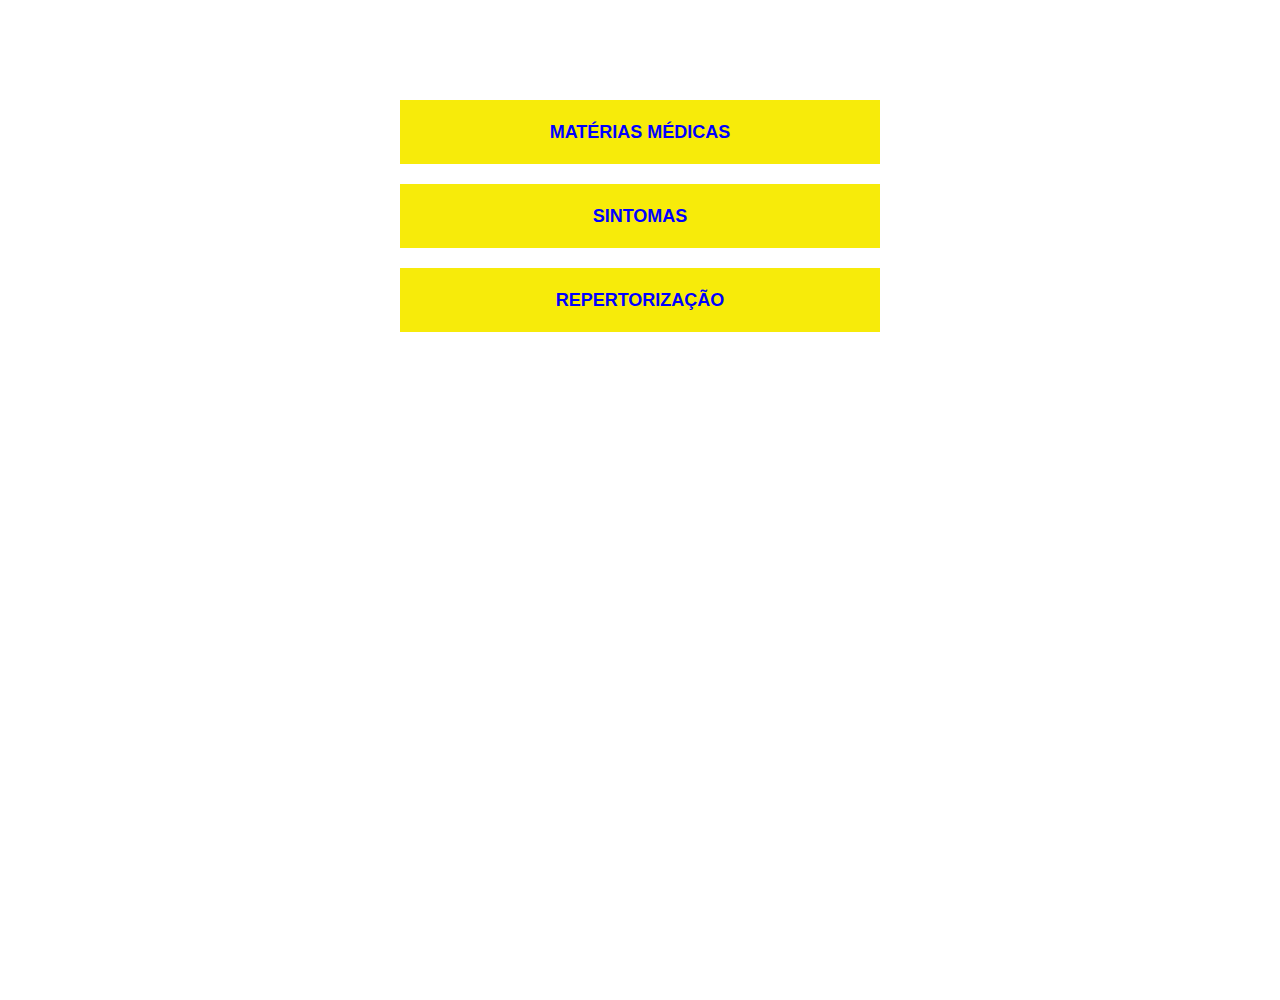
<file: index.html>
<!DOCTYPE html>
<html lang="en">
  <head>
    <meta charset="UTF-8" />
    <meta http-equiv="X-UA-Compatible" content="IE=edge" />
    <meta name="viewport" content="width=device-width, initial-scale=1.0" />
    <link rel="stylesheet" href="./css/index.css" />
    <title>TCC</title>
  </head>
  <body>
    <header></header>
    <main>
      <section class="apresentacao">
        <div class="apresentacao-links">
          <a href="./components/materias_medicas.html" class="apresentacao-links-link">MATÉRIAS MÉDICAS</a>
          <a href="./components/sintomas.html" class="apresentacao-links-link">SINTOMAS</a>
          <a href="./components/repertorizacao_options.html" class="apresentacao-links-link">REPERTORIZAÇÃO</a>
        </div>
      </section>
    </main>
    <footer></footer>
  </body>
</html>
</file>
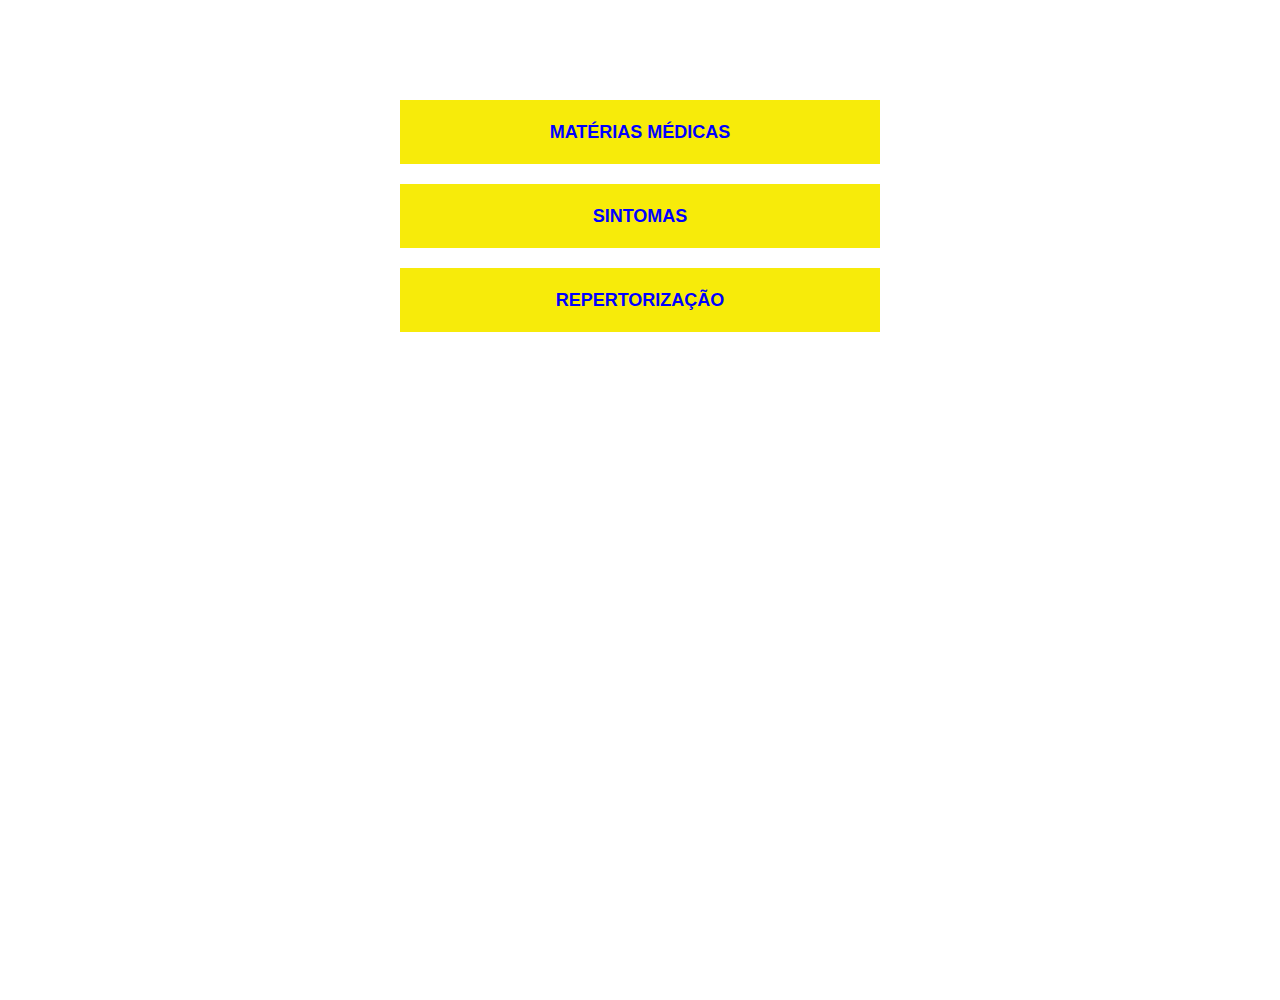
<file: components/index.html>
<!DOCTYPE html>
<html lang="en">
  <head>
    <meta charset="UTF-8" />
    <meta http-equiv="X-UA-Compatible" content="IE=edge" />
    <meta name="viewport" content="width=device-width, initial-scale=1.0" />
    <link rel="stylesheet" href="../css/index.css" />
    <title>TCC</title>
  </head>
  <body>
    <header></header>
    <main>
      <section class="apresentacao">
        <div class="apresentacao-links">
          <a href="materias_medicas.html" class="apresentacao-links-link">MATÉRIAS MÉDICAS</a>
          <a href="sintomas.html" class="apresentacao-links-link">SINTOMAS</a>
          <a href="repertorizacao_options.html" class="apresentacao-links-link">REPERTORIZAÇÃO</a>
        </div>
      </section>
    </main>
    <footer></footer>
  </body>
</html>
</file>
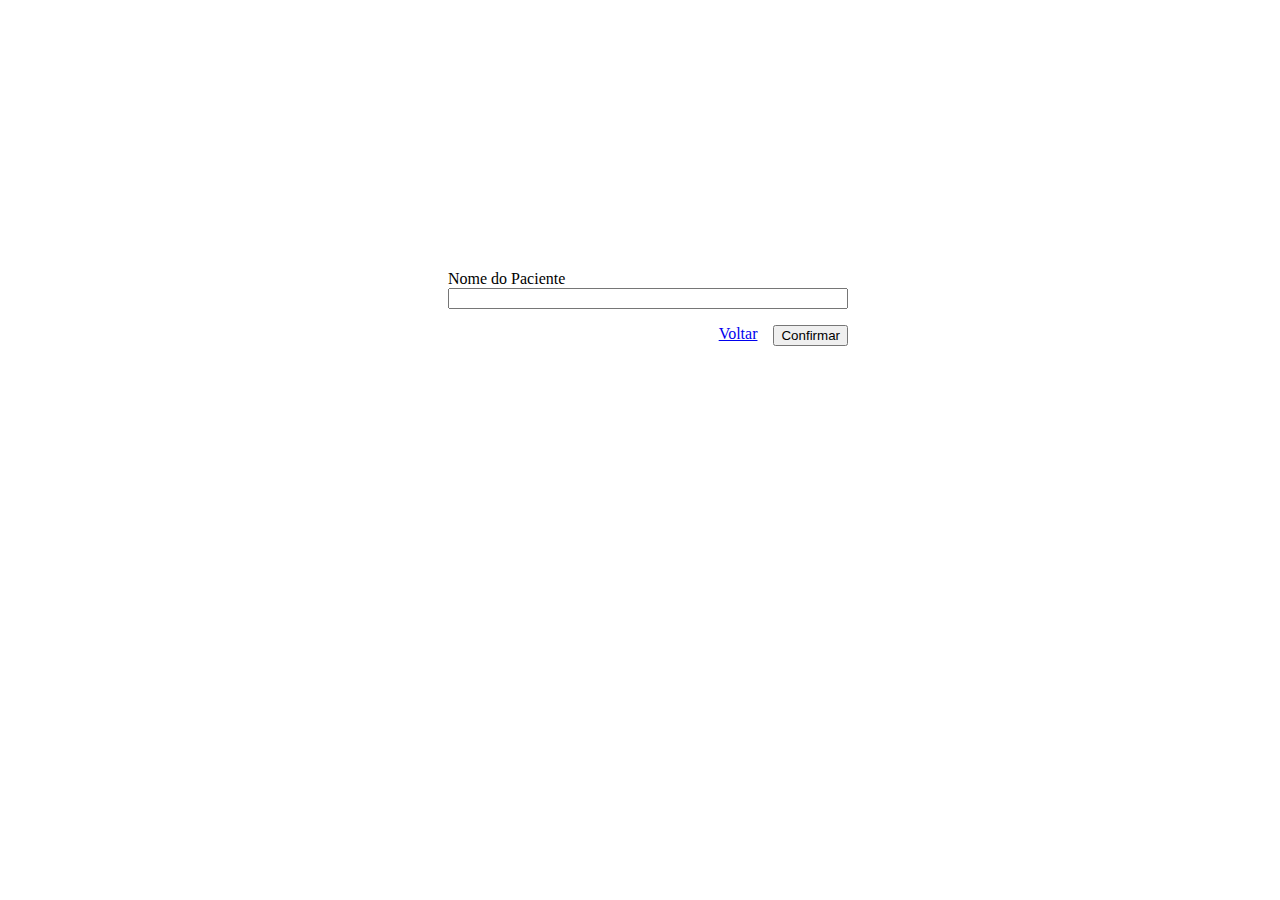
<file: components/pesquisa_paciente.html>
<!DOCTYPE html>
<html lang="pt-br">
<head>
    <meta charset="UTF-8">
    <meta http-equiv="X-UA-Compatible" content="IE=edge">
    <meta name="viewport" content="width=device-width, initial-scale=1.0">
    <link href="https://cdn.jsdelivr.net/npm/bootstrap@5.0.2/dist/css/bootstrap.min.css" rel="stylesheet" integrity="sha384-EVSTQN3/azprG1Anm3QDgpJLIm9Nao0Yz1ztcQTwFspd3yD65VohhpuuCOmLASjC" crossorigin="anonymous">
    <link rel="stylesheet" href="../css/pesquisa_paciente.css">
    <title>TCC</title>
</head>
<body>
    <header></header>
    <main>
        <div class="alert alert-danger hidden" role="alert" id="error-added-symptom">
        </div>
        <div class="search-patient">
            <div class="search-patient-content">
                <form action="" class="search-patient-form">
                    <div class="form-content">
                        <div class="form-input">
                            <label for="child-name" class="header-label form-label">Nome do Paciente</label>
                            <input type="search" list="opcoes-list" id="opcoes" class="search-input form-control">
                            <datalist id="opcoes-list"></datalist>
                        </div>
                        <div class="form-links">
                            <a href="../components/repertorizacao_options.html" class="btn btn-primary back" role="button">Voltar</a>
                            <button class="btn btn-warning confirm">Confirmar</button>
                        </div>
                    </div>
                </form>
            </div>
        </div>   
    </main>
    <footer></footer>
    <script src="../js/search_patient/main.js"></script>
</body>
</html>
</file>
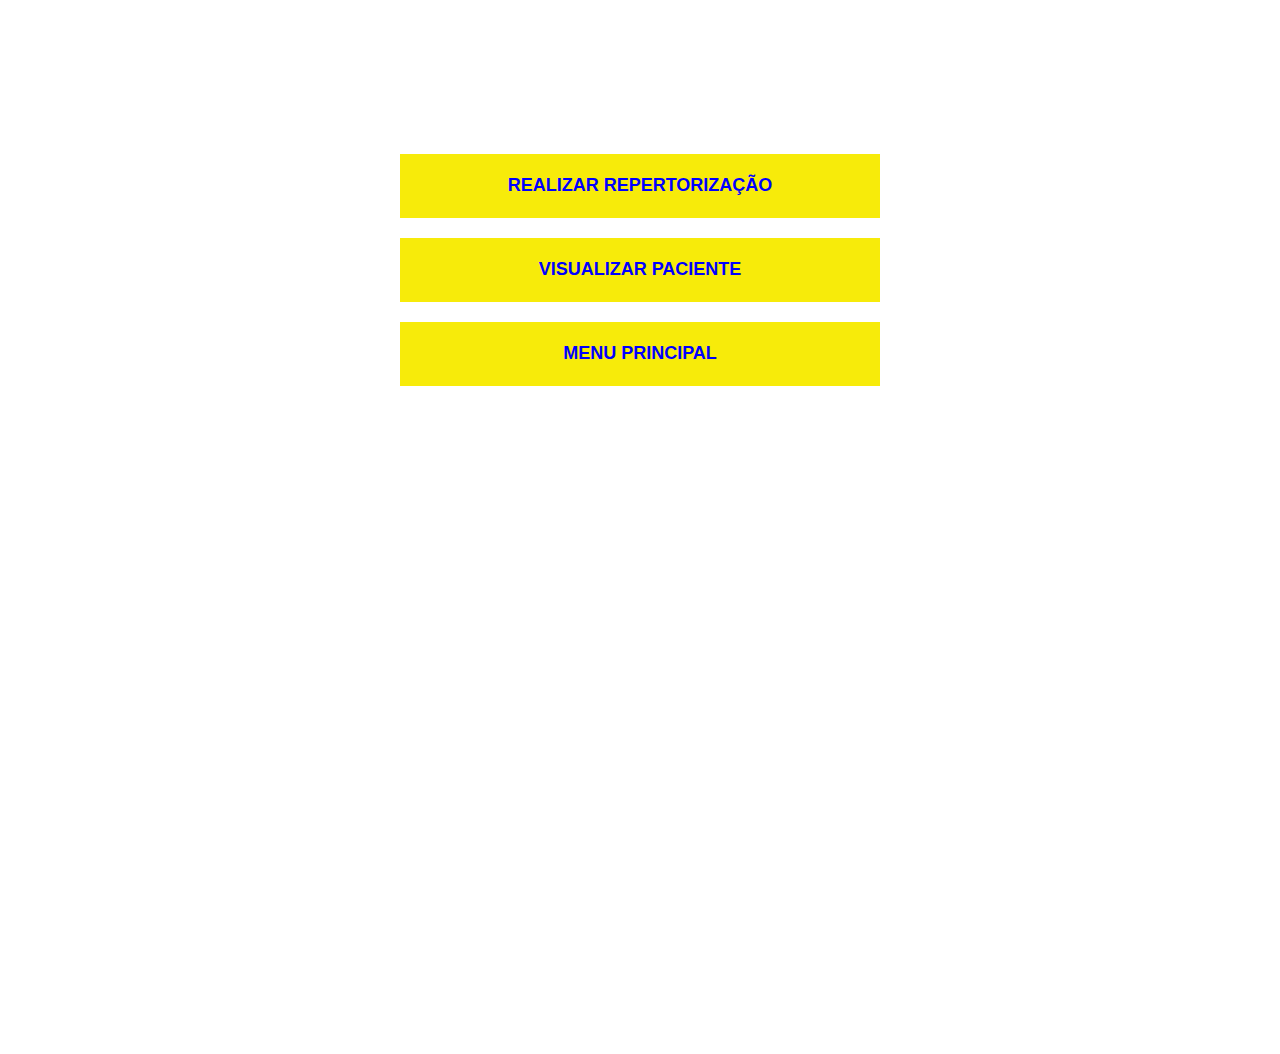
<file: components/repertorizacao_options.html>
<!DOCTYPE html>
<html lang="pt-br">
  <head>
    <meta charset="UTF-8" />
    <meta http-equiv="X-UA-Compatible" content="IE=edge" />
    <meta name="viewport" content="width=device-width, initial-scale=1.0" />
    <link rel="stylesheet" href="../css/repertorizacao_options.css" />
    <title>TCC</title>
  </head>
  <body>
    <header></header>
    <main>
      <section class="apresentacao-options">
        <div class="apresentacao-link-options">
            <a href="repertorizacao.html" class="options-links">REALIZAR REPERTORIZAÇÃO</a>
            <a href="pesquisa_paciente.html" class="options-links">VISUALIZAR PACIENTE</a>
            <a href="../index.html" class="options-links">MENU PRINCIPAL</a>
        </div>
      </section>
    </main>
    <footer></footer>
  </body>
</html>
</file>
<file: css/index.css>
*{
    margin: 0;
    padding: 0;
}

body{
    height: 100vh;
    box-sizing: border-box;
}

.apresentacao{
    margin-top: 100px;
    display: flex;
    align-items: center;
    justify-content: space-between;
}

.apresentacao-links{
    margin: auto;
    display: flex;
    flex-direction: column;
    gap: 20px;
    justify-content: space-between;
}


.apresentacao-links-link{
    background-color: #f7eb0a;
    width: 480px;
    text-align: center;
    font-size: 18px;
    font-weight: 600;
    padding: 21.5px 0;
    text-decoration: none;
    color: blue;
    font-family: 'Montserrat', sans-serif;
}
</file>
<file: css/pesquisa_paciente.css>
.search-patient {
    display: flex;
    justify-content: center;
    align-items: center;
    width: 100vw;
    position: absolute;
}

.search-patient-content {
    display: flex;
    flex-direction: column;
    justify-content: center;
}

.search-patient-form {
    display: flex;
    flex-direction: column;
    justify-content: center;
    height: 600px; 
    width: 400px;    
}

.form-content{
    display: flex;
    flex-direction: column; 
    gap: 1rem;
}

.form-input{
    display: flex;
    flex-direction: column;
}

.form-links{
    display: flex;
    flex-direction: row;
    justify-content: end;
    gap: 1rem;
}

.hidden {
    display: none;
}
</file>
<file: css/repertorizacao_options.css>
*{
    margin: 0;
    padding: 0;
}

body{
    height: 100vh;
    width: 100%;
    box-sizing: border-box;
    overflow: hidden;
}

.apresentacao-options{
    margin-top: 12%;
    display: flex;
    align-items: center;
    justify-content: space-between;
}

.apresentacao-link-options{
    margin: auto;
    display: flex;
    flex-direction: column;
    gap: 20px;
    justify-content: space-between;
}


.options-links{
    background-color: #f7eb0a;
    width: 480px;
    text-align: center;
    font-size: 18px;
    font-weight: 600;
    padding: 21.5px 0;
    text-decoration: none;
    color: blue;
    font-family: 'Montserrat', sans-serif;
}
</file>
